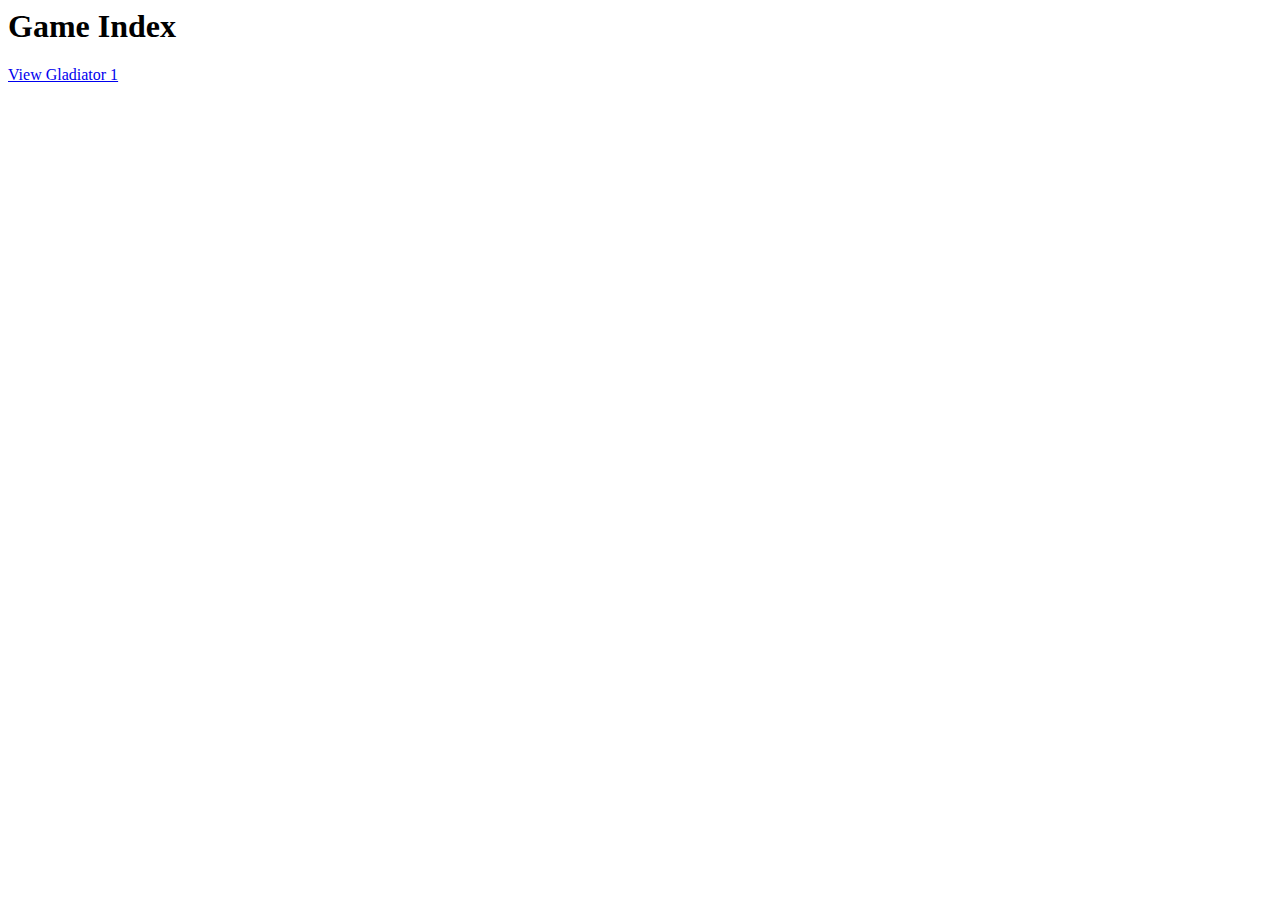
<file: areena4/game/templates/index.html>
<!-- templates/game/index.html -->
<html>
<head>
    <title>Game Index</title>
</head>
<body>
    <h1>Game Index</h1>
    <a href="{% url 'gladiator-detail' gladiator_id=1 %}">View Gladiator 1</a>
    <!-- Add more links for other gladiators as needed -->
</body>
</html>
</file>
